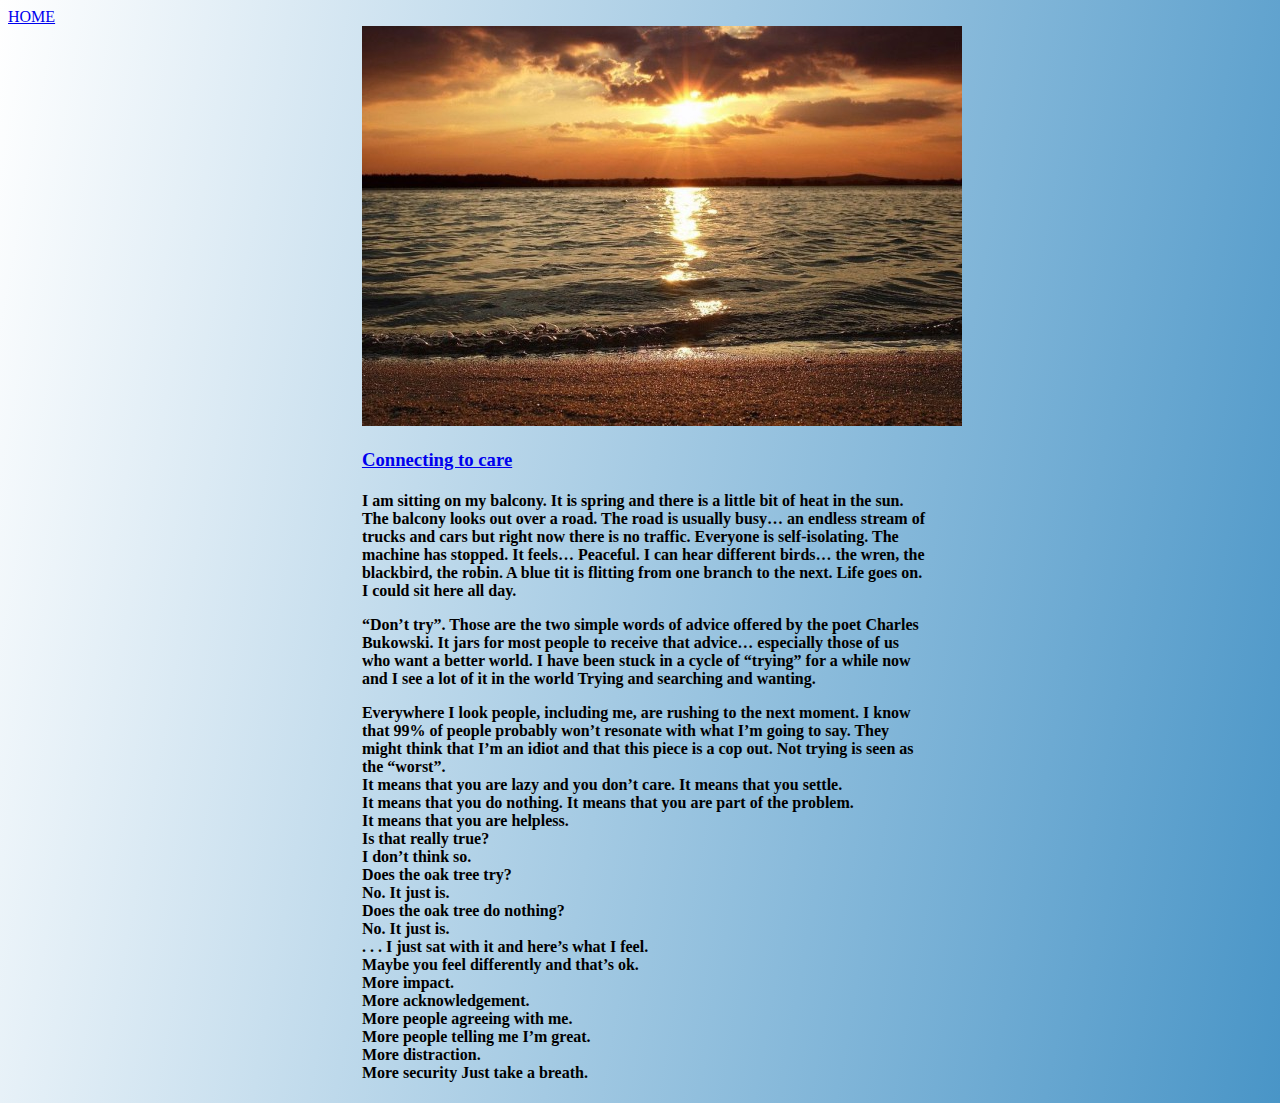
<file: cc.html>
<!DOCTYPE html>
<html lang="en">
<head>
    <meta charset="UTF-8">
    <meta name="viewport" content="width=device-width, initial-scale=1.0">
    <meta http-equiv="X-UA-Compatible" content="ie=edge">
    <title>Blogg</title>
    <style>

        body{
            background-image: linear-gradient(100deg,white,rgb(73, 149, 199));
}
        div {
    margin-left: 28%;
    margin-right:27%;
  
}
    </style>
</head>
<body>
    <a  class ="a"href=index.html>HOME</a>
    <div class="i">
    <img src="56.jpg">
        <h3> <a href="cc.html"> Connecting to care </a></h3>
      <h4>I am sitting on my balcony. It is spring and there is a little bit of heat in the sun. The balcony looks out over a road. The road is usually busy… an endless stream of trucks and cars but right now there is no traffic. Everyone is self-isolating. The machine has stopped. It feels…
        Peaceful. I can hear different birds… the wren, the blackbird, the robin. A blue tit is flitting from one branch to the next. Life goes on. I could sit here all day.

       <p> “Don’t try”. Those are the two simple words of advice offered by the poet Charles Bukowski.
        
        It jars for most people to receive that advice… especially those of us who want a better world.
        
        I have been stuck in a cycle of “trying” for a while now and I see a lot of it in the world
        
        Trying and searching and wanting.</p>
        
        Everywhere I look people, including me, are rushing to the next moment.
        
        I know that 99% of people probably won’t resonate with what I’m going to say. They might think that I’m an idiot and that this piece is a cop out.
        
        Not trying is seen as the “worst”.<br>
        
        It means that you are lazy and you don’t care.
        
        It means that you settle.<br>
        
        It means that you do nothing.
        
        It means that you are part of the problem.<br>
        
        It means that you are helpless.<br>
        
        Is that really true?<br>
        
        I don’t think so.<br>
        
        Does the oak tree try?<br>
        
        No. It just is.<br>
        
        Does the oak tree do nothing?<br>
        
        No. It just is.<br>
        
        .
        
        .
        
        .
        
        I just sat with it and here’s what I feel.<br>
        
        Maybe you feel differently and that’s ok.<br>
        
        
        More impact.<br>
        
        More acknowledgement.<br>
        
        More people agreeing with me.<br>
        
        More people telling me I’m great.<br>
        
        More distraction.<br>
        
        More security
        
        Just take a breath.</div>

      </body>
      </html>
</file>
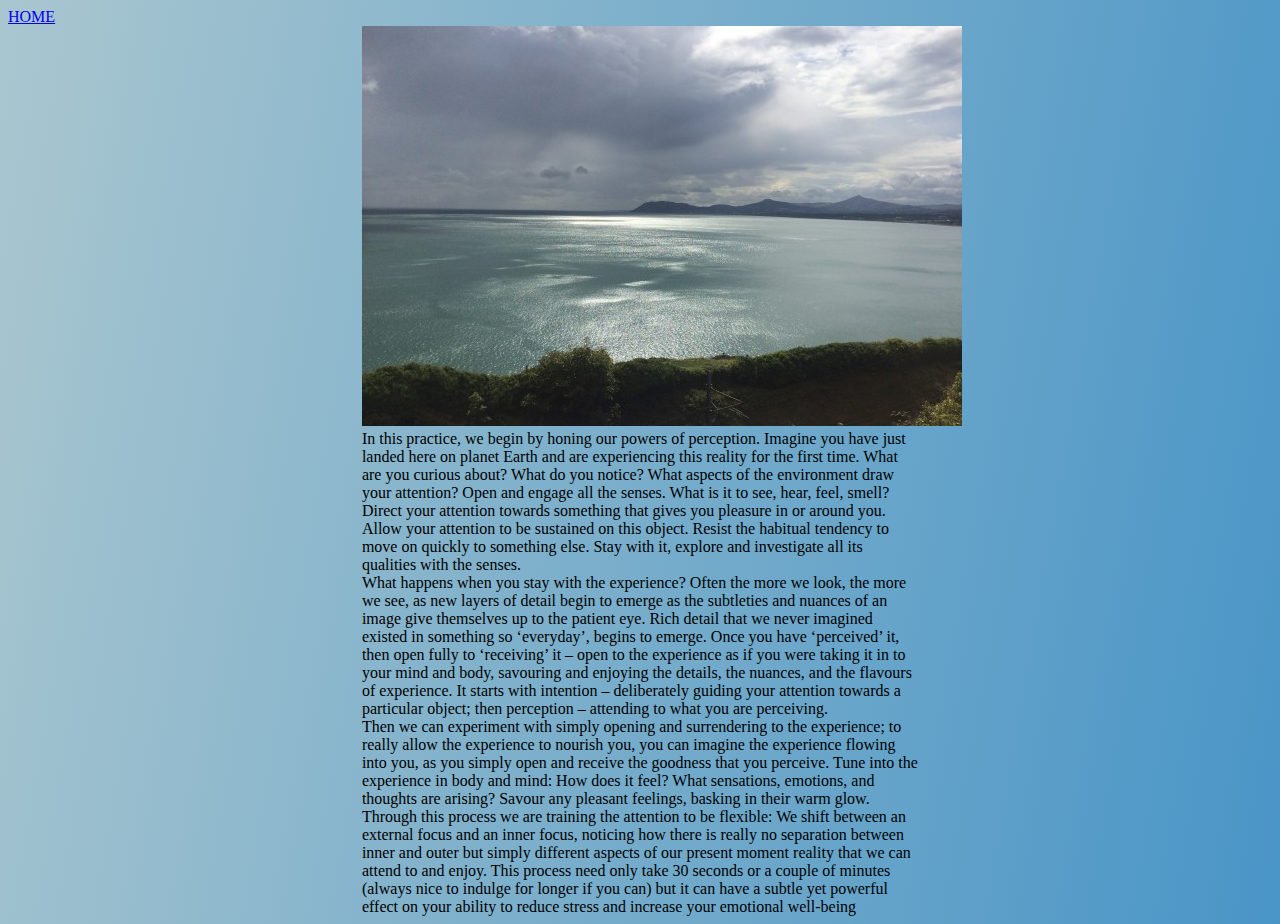
<file: n.html>
<!DOCTYPE html>
<html lang="en">
<head>
    <meta charset="UTF-8">
    <meta name="viewport" content="width=device-width, initial-scale=1.0">
    <meta http-equiv="X-UA-Compatible" content="ie=edge">
    <title>Blogg</title>
    <style>

        body{
            background-image: linear-gradient(100deg,rgb(169, 198, 207),rgb(73, 149, 199));
}
        div {
    margin-left: 28%;
    margin-right:28%;
  
}
    </style>
</head>
<body>
    <a  class ="a"href=index.html>HOME</a>
    <div class="article1">
        <img src="52.jpg"><br>

             In this practice, we begin by honing our powers of perception. Imagine you have just landed here on planet Earth and are experiencing this reality for the first time. What are you curious about? What do you notice? What aspects of the environment draw your attention?
        
        Open and engage all the senses. What is it to see, hear, feel, smell? Direct your attention towards something that gives you pleasure in or around you. Allow your attention to be sustained on this object. Resist the habitual tendency to move on quickly to something else. Stay with it, explore and investigate all its qualities with the senses.
        
       <br> What happens when you stay with the experience? Often the more we look, the more we see, as new layers of detail begin to emerge as the subtleties and nuances of an image give themselves up to the patient eye. Rich detail that we never imagined existed in something so ‘everyday’, begins to emerge.
        
        Once you have ‘perceived’ it, then open fully to ‘receiving’ it – open to the experience as if you were taking it in to your mind and body, savouring and enjoying the details, the nuances, and the flavours of experience.
        
        It starts with intention – deliberately guiding your attention towards a particular object; then perception – attending to what you are perceiving.<br> Then we can experiment with simply opening and surrendering to the experience; to really allow the experience to nourish you, you can imagine the experience flowing into you, as you simply open and receive the goodness that you perceive.
        
        Tune into the experience in body and mind: How does it feel? What sensations, emotions, and thoughts are arising? Savour any pleasant feelings, basking in their warm glow.
        
        <br>Through this process we are training the attention to be flexible: We shift between an external focus and an inner focus, noticing how there is really no separation between inner and outer but simply different aspects of our present moment reality that we can attend to and enjoy.
        
        This process need only take 30 seconds or a couple of minutes (always nice to indulge for longer if you can) but it can have a subtle yet powerful effect on your ability to reduce stress and increase your emotional well-being
        
        
    </div>
</file>
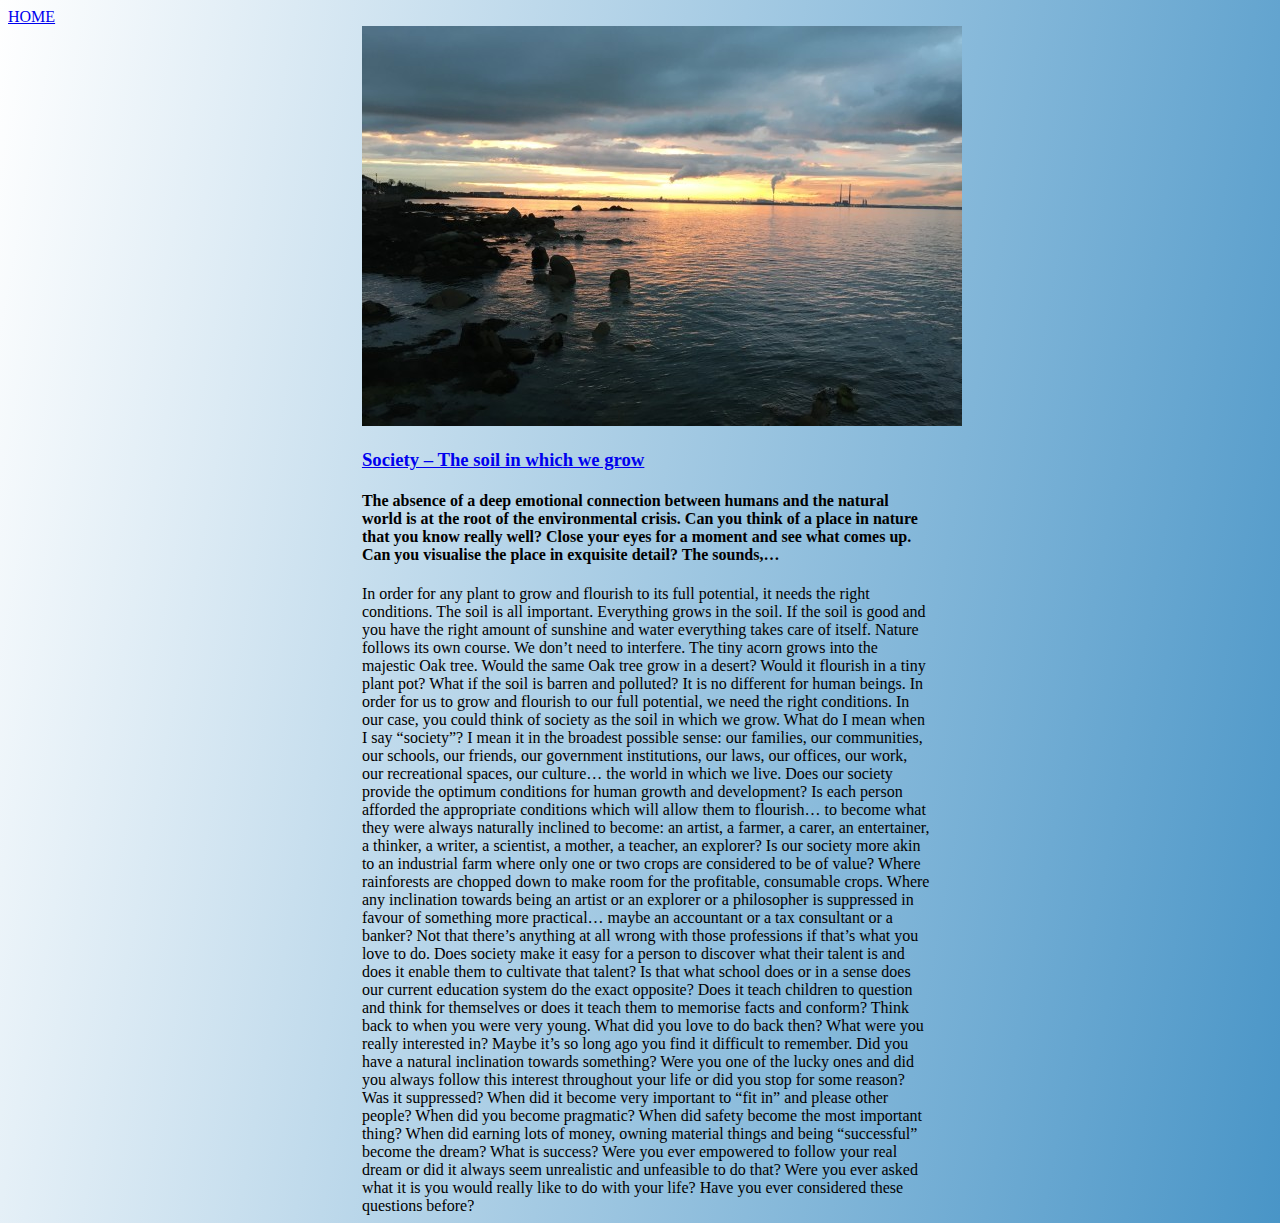
<file: s.html>
<!DOCTYPE html>
<html lang="en">
<head>
    <meta charset="UTF-8">
    <meta name="viewport" content="width=device-width, initial-scale=1.0">
    <meta http-equiv="X-UA-Compatible" content="ie=edge">
    <title>Blogg</title>
    <style>

        body{
            background-image: linear-gradient(100deg,white,rgb(73, 149, 199));
}
        div {
    margin-left: 28%;
    margin-right:27%;
  
}
    </style>
</head>
<body>
    <a  class ="a"href=index.html>HOME</a>
    <div class="article1">
        <img src="51.jpg">
        <h3> <a href="s.html"> Society – The soil in which we grow</a></h3>
        <h4> The absence of a deep emotional connection between humans and the natural world is at the root of the environmental crisis. Can you think of a place in nature that you know really well? Close your eyes for a moment and see what comes up. Can you visualise the place in exquisite detail? The sounds,…</h4>
        In order for any plant to grow and flourish to its full potential, it needs the right conditions.

        The soil is all important. Everything grows in the soil. If the soil is good and you have the right amount of sunshine and water everything takes care of itself. Nature follows its own course. We don’t need to interfere. The tiny acorn grows into the majestic Oak tree.
        
        Would the same Oak tree grow in a desert? Would it flourish in a tiny plant pot? What if the soil is barren and polluted?
        
        It is no different for human beings. In order for us to grow and flourish to our full potential, we need the right conditions. In our case, you could think of society as the soil in which we grow. What do I mean when I say “society”? I mean it in the broadest possible sense: our families, our communities, our schools, our friends, our government institutions, our laws, our offices, our work, our recreational spaces, our culture… the world in which we live.
        
        Does our society provide the optimum conditions for human growth and development?
        
        Is each person afforded the appropriate conditions which will allow them to flourish… to become what they were always naturally inclined to become: an artist, a farmer, a carer, an entertainer, a thinker, a writer, a scientist, a mother, a teacher, an explorer?
        
        Is our society more akin to an industrial farm where only one or two crops are considered to be of value? Where rainforests are chopped down to make room for the profitable, consumable crops. Where any inclination towards being an artist or an explorer or a philosopher is suppressed in favour of something more practical… maybe an accountant or a tax consultant or a banker? Not that there’s anything at all wrong with those professions if that’s what you love to do. Does society make it easy for a person to discover what their talent is and does it enable them to cultivate that talent? Is that what school does or in a sense does our current education system do the exact opposite? Does it teach children to question and think for themselves or does it teach them to memorise facts and conform?
        
        Think back to when you were very young. What did you love to do back then? What were you really interested in? Maybe it’s so long ago you find it difficult to remember. Did you have a natural inclination towards something? Were you one of the lucky ones and did you always follow this interest throughout your life or did you stop for some reason? Was it suppressed? When did it become very important to “fit in” and please other people? When did you become pragmatic? When did safety become the most important thing? When did earning lots of money, owning material things and being “successful” become the dream? What is success? Were you ever empowered to follow your real dream or did it always seem unrealistic and unfeasible to do that? Were you ever asked what it is you would really like to do with your life? Have you ever considered these questions before? </div>
</file>
